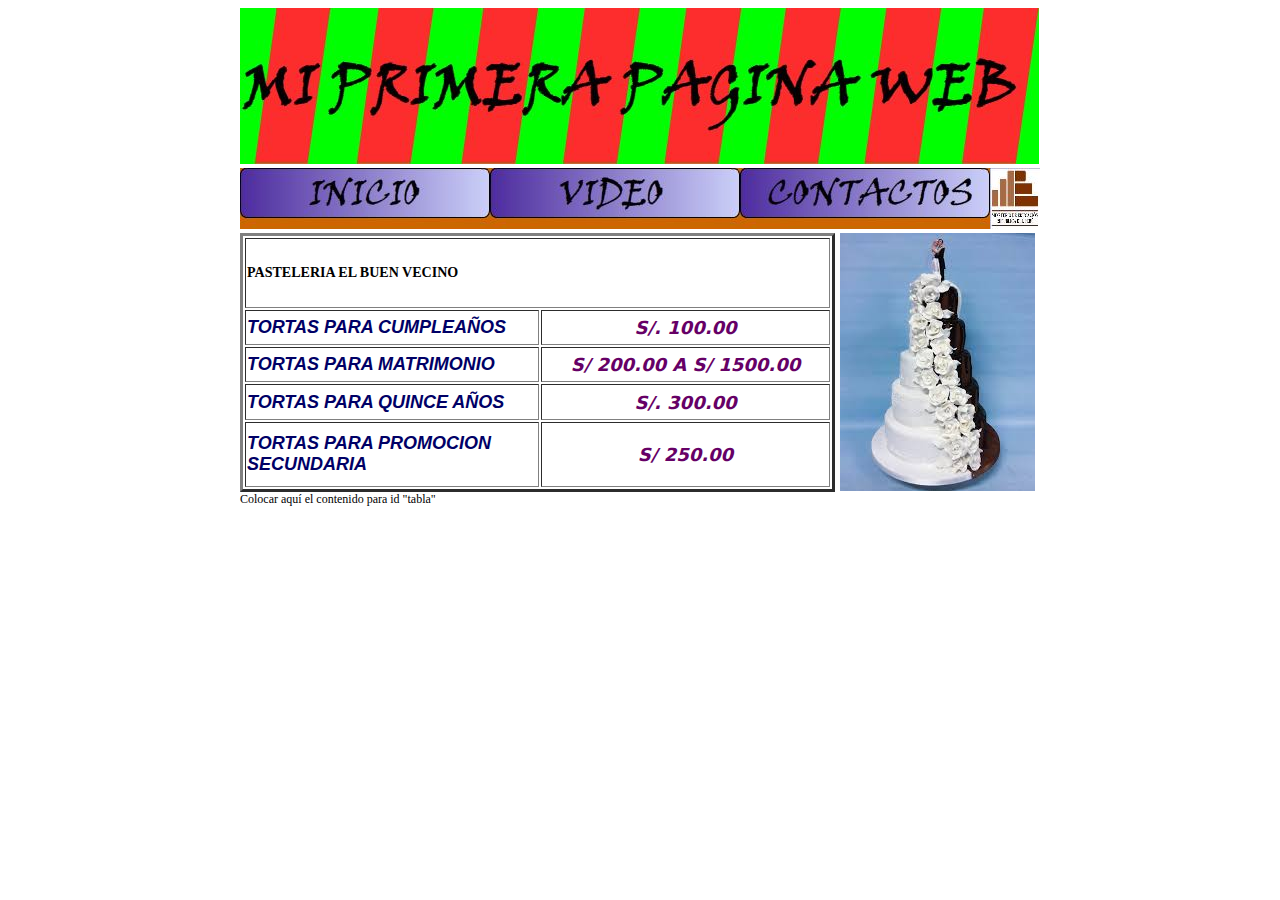
<file: index.html>
<!doctype html>
<html>
<head>
<meta charset="utf-8">
<title>MIGAJITA</title>
<link href="stilos.css" rel="stylesheet" type="text/css">
<style type="text/css">
body,td,th {
	font-size: 12px;
}
</style>
<script type="text/javascript">
function MM_preloadImages() { //v3.0
  var d=document; if(d.images){ if(!d.MM_p) d.MM_p=new Array();
    var i,j=d.MM_p.length,a=MM_preloadImages.arguments; for(i=0; i<a.length; i++)
    if (a[i].indexOf("#")!=0){ d.MM_p[j]=new Image; d.MM_p[j++].src=a[i];}}
}
function MM_swapImgRestore() { //v3.0
  var i,x,a=document.MM_sr; for(i=0;a&&i<a.length&&(x=a[i])&&x.oSrc;i++) x.src=x.oSrc;
}
function MM_findObj(n, d) { //v4.01
  var p,i,x;  if(!d) d=document; if((p=n.indexOf("?"))>0&&parent.frames.length) {
    d=parent.frames[n.substring(p+1)].document; n=n.substring(0,p);}
  if(!(x=d[n])&&d.all) x=d.all[n]; for (i=0;!x&&i<d.forms.length;i++) x=d.forms[i][n];
  for(i=0;!x&&d.layers&&i<d.layers.length;i++) x=MM_findObj(n,d.layers[i].document);
  if(!x && d.getElementById) x=d.getElementById(n); return x;
}

function MM_swapImage() { //v3.0
  var i,j=0,x,a=MM_swapImage.arguments; document.MM_sr=new Array; for(i=0;i<(a.length-2);i+=3)
   if ((x=MM_findObj(a[i]))!=null){document.MM_sr[j++]=x; if(!x.oSrc) x.oSrc=x.src; x.src=a[i+2];}
}
</script>
</head>

<body bgcolor="#FFFFFF" onLoad="MM_preloadImages('imagenes/INICIO1.jpg','imagenes/VIDEO.jpg','imagenes/CONTACTO.jpg')">
<div id="cuerpo">
  <div id="cabecera">
    <div id="banner"><img src="imagenes/BANNER1.jpg" width="799" height="156"  alt=""/></div>
    <div id="botones"><a href="file:///E|/paginas creadas CC/pagina uno/index.html" onMouseOut="MM_swapImgRestore()" onMouseOver="MM_swapImage('Image2','','imagenes/INICIO1.jpg',1)"><img src="imagenes/INICIO1.jpg" alt="" width="250" height="61" id="Image2"></a><a href="file:///E|/paginas creadas CC/pagina uno/videos.html" onMouseOut="MM_swapImgRestore()" onMouseOver="MM_swapImage('Image3','','imagenes/VIDEO.jpg',1)"><img src="imagenes/VIDEO1.jpg" alt="" width="250" height="61" id="Image3"></a><a href="file:///E|/paginas creadas CC/pagina uno/contactos.html" onMouseOut="MM_swapImgRestore()" onMouseOver="MM_swapImage('Image4','','imagenes/CONTACTO.jpg',1)"><img src="imagenes/CONTACTO1.jpg" alt="" width="250" height="61" id="Image4"></a><a href="http://www.minedu.gob.pe"><img src="imagenes/MINEDU.jpg" width="50" height="61"  alt=""/></a></div>
  </div>
  <div id="contenido">
    <div id="COMENTARIOS">
      <div id="tabla">
        <table width="595" height="259" border="3">
          <tr>
            <td colspan="2"><h3>PASTELERIA EL BUEN VECINO</h3></td>
          </tr>
          <tr>
            <td width="290" class="FUENTE1">TORTAS PARA CUMPLEAÑOS</td>
            <td width="285" class="FUENTE2">S/. 100.00</td>
          </tr>
          <tr>
            <td class="FUENTE1">TORTAS PARA MATRIMONIO</td>
            <td class="FUENTE2">S/ 200.00 A S/ 1500.00</td>
          </tr>
          <tr>
            <td class="FUENTE1">TORTAS PARA QUINCE AÑOS</td>
            <td class="FUENTE2">S/. 300.00</td>
          </tr>
          <tr>
            <td class="FUENTE1">TORTAS PARA PROMOCION SECUNDARIA</td>
            <td class="FUENTE2">S/ 250.00</td>
          </tr>
        </table>
      Colocar aquí el contenido para  id "tabla"</div>
      <div id="fotos"><img src="imagenes/pastel boda.jpg" width="195" height="258"  alt=""/></div>
    </div>
  </div>
</div>
</body>
</html>
</file>
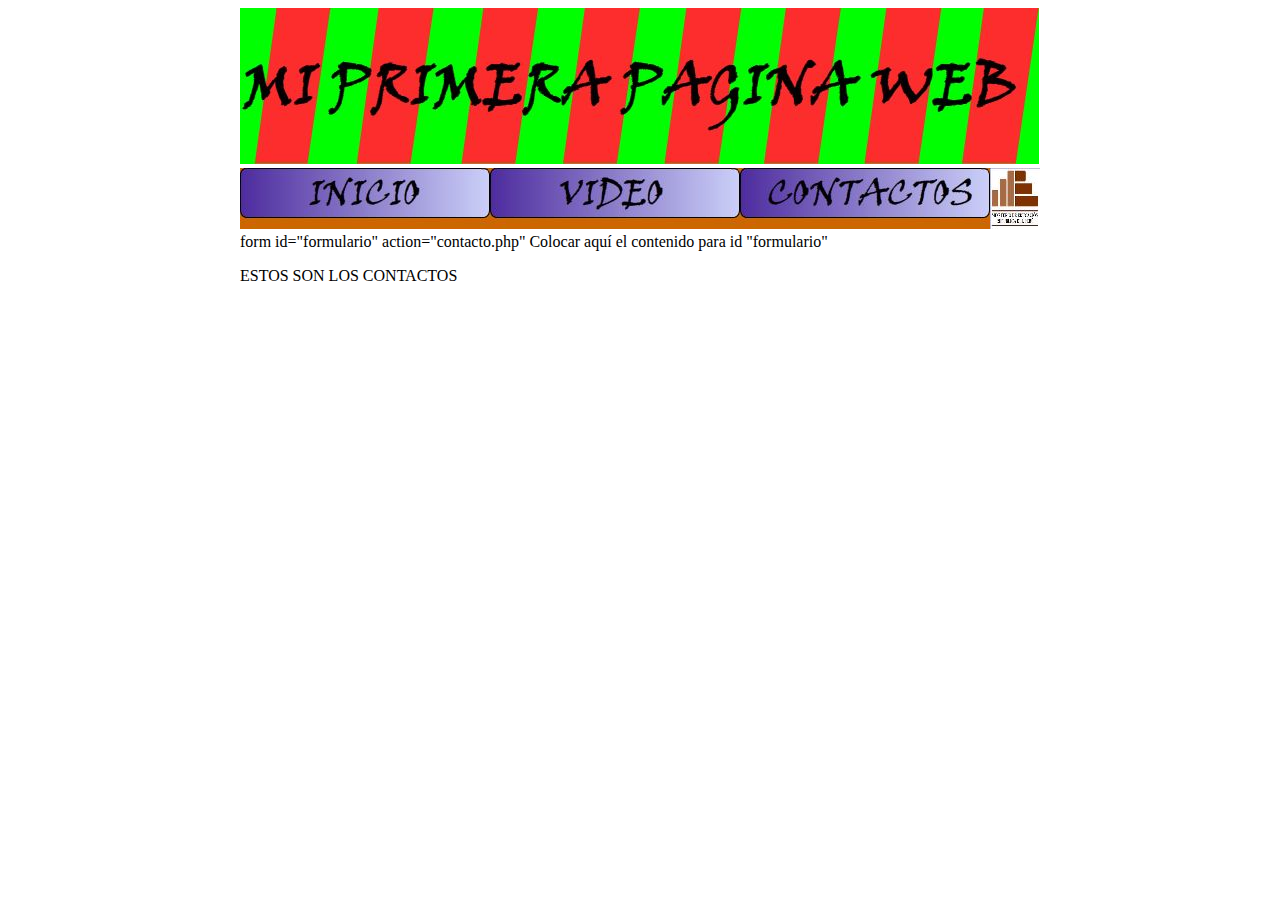
<file: contactos.html>
<!doctype html>
<html>
<head>
<meta charset="utf-8">
<title>MIGAJITA</title>
<link href="stilos.css" rel="stylesheet" type="text/css">
<script type="text/javascript">
function MM_preloadImages() { //v3.0
  var d=document; if(d.images){ if(!d.MM_p) d.MM_p=new Array();
    var i,j=d.MM_p.length,a=MM_preloadImages.arguments; for(i=0; i<a.length; i++)
    if (a[i].indexOf("#")!=0){ d.MM_p[j]=new Image; d.MM_p[j++].src=a[i];}}
}
function MM_swapImgRestore() { //v3.0
  var i,x,a=document.MM_sr; for(i=0;a&&i<a.length&&(x=a[i])&&x.oSrc;i++) x.src=x.oSrc;
}
function MM_findObj(n, d) { //v4.01
  var p,i,x;  if(!d) d=document; if((p=n.indexOf("?"))>0&&parent.frames.length) {
    d=parent.frames[n.substring(p+1)].document; n=n.substring(0,p);}
  if(!(x=d[n])&&d.all) x=d.all[n]; for (i=0;!x&&i<d.forms.length;i++) x=d.forms[i][n];
  for(i=0;!x&&d.layers&&i<d.layers.length;i++) x=MM_findObj(n,d.layers[i].document);
  if(!x && d.getElementById) x=d.getElementById(n); return x;
}

function MM_swapImage() { //v3.0
  var i,j=0,x,a=MM_swapImage.arguments; document.MM_sr=new Array; for(i=0;i<(a.length-2);i+=3)
   if ((x=MM_findObj(a[i]))!=null){document.MM_sr[j++]=x; if(!x.oSrc) x.oSrc=x.src; x.src=a[i+2];}
}
</script>
</head>

<body onLoad="MM_preloadImages('imagenes/INICIO1.jpg','imagenes/VIDEO.jpg','imagenes/CONTACTO.jpg')">
<div id="cuerpo">
  <div id="cabecera">
    <div id="banner"><img src="imagenes/BANNER1.jpg" width="799" height="156"  alt=""/></div>
    <div id="botones"><a href="file:///E|/paginas creadas CC/pagina uno/index.html" onMouseOut="MM_swapImgRestore()" onMouseOver="MM_swapImage('Image2','','imagenes/INICIO1.jpg',1)"><img src="imagenes/INICIO1.jpg" alt="" width="250" height="61" id="Image2"></a><a href="file:///E|/paginas creadas CC/pagina uno/videos.html" onMouseOut="MM_swapImgRestore()" onMouseOver="MM_swapImage('Image3','','imagenes/VIDEO.jpg',1)"><img src="imagenes/VIDEO1.jpg" alt="" width="250" height="61" id="Image3"></a><a href="file:///E|/paginas creadas CC/pagina uno/contactos.html" onMouseOut="MM_swapImgRestore()" onMouseOver="MM_swapImage('Image4','','imagenes/CONTACTO.jpg',1)"><img src="imagenes/CONTACTO1.jpg" alt="" width="250" height="61" id="Image4"></a><a href="http://www.minedu.gob.pe"><img src="imagenes/MINEDU.jpg" width="50" height="61"  alt=""/></a></div>
  </div>
  <div id="contenido">
    <div id="cajadeformulario">
    	form id="formulario" action="contacto.php"
    
    Colocar aquí el contenido para  id "formulario"</div>
    <p>ESTOS SON LOS CONTACTOS</p>
  </div>
</div>
</body>
</html>
</file>
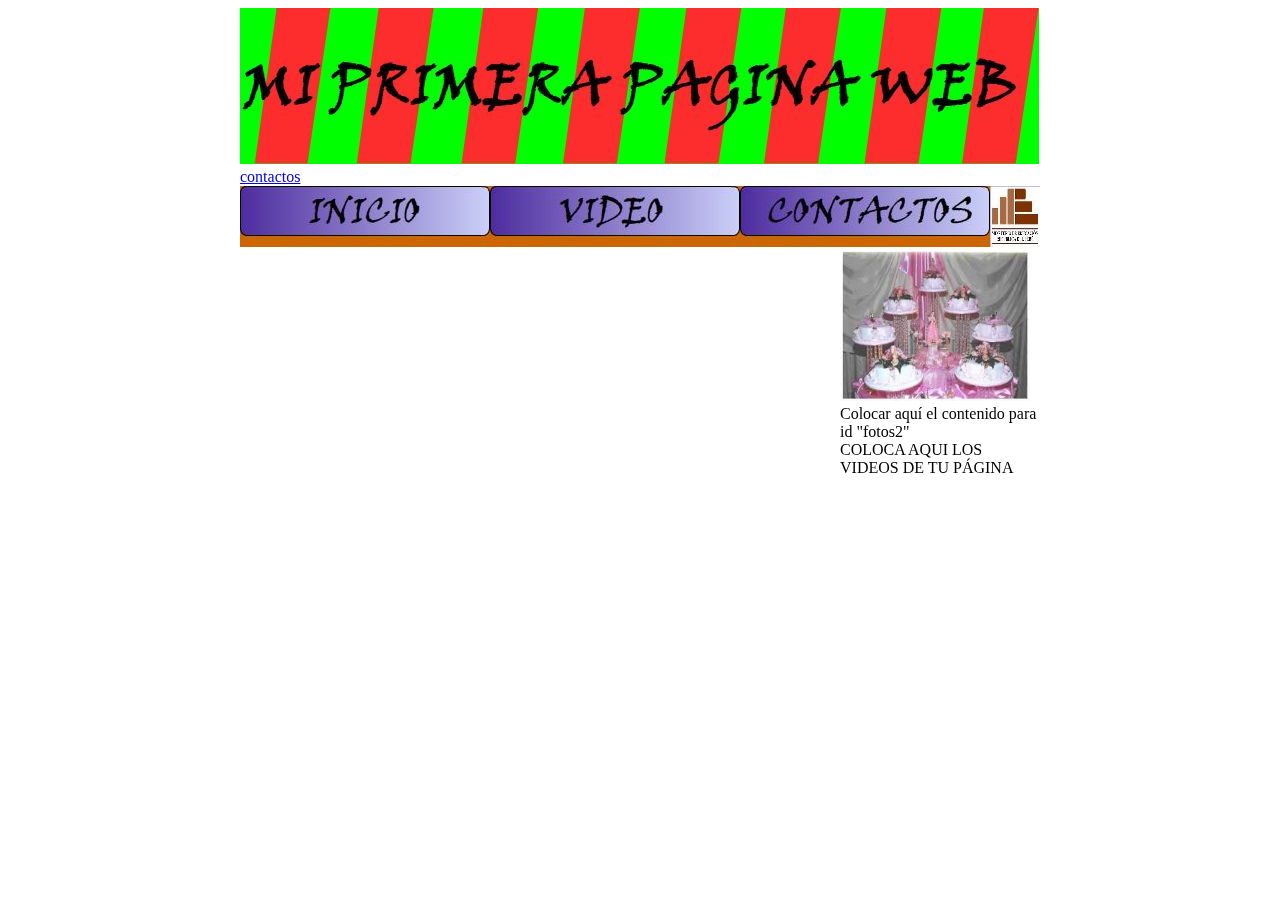
<file: videos.html>
<!doctype html>
<html>
<head>
<meta charset="utf-8">
<title>MIGAJITA</title>
<link href="stilos.css" rel="stylesheet" type="text/css">
<script type="text/javascript">
function MM_preloadImages() { //v3.0
  var d=document; if(d.images){ if(!d.MM_p) d.MM_p=new Array();
    var i,j=d.MM_p.length,a=MM_preloadImages.arguments; for(i=0; i<a.length; i++)
    if (a[i].indexOf("#")!=0){ d.MM_p[j]=new Image; d.MM_p[j++].src=a[i];}}
}
function MM_swapImgRestore() { //v3.0
  var i,x,a=document.MM_sr; for(i=0;a&&i<a.length&&(x=a[i])&&x.oSrc;i++) x.src=x.oSrc;
}
function MM_findObj(n, d) { //v4.01
  var p,i,x;  if(!d) d=document; if((p=n.indexOf("?"))>0&&parent.frames.length) {
    d=parent.frames[n.substring(p+1)].document; n=n.substring(0,p);}
  if(!(x=d[n])&&d.all) x=d.all[n]; for (i=0;!x&&i<d.forms.length;i++) x=d.forms[i][n];
  for(i=0;!x&&d.layers&&i<d.layers.length;i++) x=MM_findObj(n,d.layers[i].document);
  if(!x && d.getElementById) x=d.getElementById(n); return x;
}

function MM_swapImage() { //v3.0
  var i,j=0,x,a=MM_swapImage.arguments; document.MM_sr=new Array; for(i=0;i<(a.length-2);i+=3)
   if ((x=MM_findObj(a[i]))!=null){document.MM_sr[j++]=x; if(!x.oSrc) x.oSrc=x.src; x.src=a[i+2];}
}
</script>
</head>

<body onLoad="MM_preloadImages('imagenes/INICIO1.jpg','imagenes/VIDEO.jpg','imagenes/CONTACTO.jpg')">
<div id="cuerpo">
  <div id="cabecera">
    <div id="banner"><img src="imagenes/BANNER1.jpg" width="799" height="156"  alt=""/><a href="file:///E|/paginas creadas CC/pagina uno/contactos.html">contactos</a></div>
    <div id="botones"><a href="file:///E|/paginas creadas CC/pagina uno/index.html" onMouseOut="MM_swapImgRestore()" onMouseOver="MM_swapImage('Image2','','imagenes/INICIO1.jpg',1)"><img src="imagenes/INICIO1.jpg" alt="" width="250" height="61" id="Image2"></a><a href="file:///E|/paginas creadas CC/pagina uno/videos.html" onMouseOut="MM_swapImgRestore()" onMouseOver="MM_swapImage('Image3','','imagenes/VIDEO.jpg',1)"><img src="imagenes/VIDEO1.jpg" alt="" width="250" height="61" id="Image3"></a><a href="file:///E|/paginas creadas CC/pagina uno/contactos.html" onMouseOut="MM_swapImgRestore()" onMouseOver="MM_swapImage('Image4','','imagenes/CONTACTO.jpg',1)"><img src="imagenes/CONTACTO1.jpg" alt="" width="250" height="61" id="Image4"></a><a href="http://www.minedu.gob.pe"><img src="imagenes/MINEDU.jpg" width="50" height="61"  alt=""/></a></div>
  </div>
  <div id="contenido">
    <div id="Videos"> 
      <p>
        <iframe width="560" height="315" src="https://www.youtube.com/embed/rKS7AsBNg80" frameborder="0" allow="accelerometer; autoplay; encrypted-media; gyroscope; picture-in-picture" allowfullscreen></iframe>
      </p>
      <p>&nbsp;</p>
      <p></p>
    </div>
    <div id="fotos2"><img src="imagenes/quince años.jpg" width="190" height="150"  alt=""/>Colocar aquí el contenido para  id "fotos2"</div>
  COLOCA AQUI LOS VIDEOS DE TU PÁGINA</div>
</div>
</body>
</html>
</file>
<file: stilos.css>
@charset "utf-8";
#cuerpo {
	width: 800px;
	margin-left: auto;
	margin-right: auto;
}
#tabla {
	width: 600px;
	float: left;
}
#fotos {
	width: 200px;
	float: right;
}
.FUENTE1 {
	color: #000066;
	font-family: Impact, Haettenschweiler, "Franklin Gothic Bold", "Arial Black", sans-serif;
	font-style: italic;
	font-variant: normal;
	font-weight: bold;
	font-size: large;
}
.FUENTE2 {
	color: #660066;
	font-family: "Lucida Grande", "Lucida Sans Unicode", "Lucida Sans", "DejaVu Sans", Verdana, sans-serif;
	font-style: oblique;
	font-weight: bold;
	font-size: large;
	text-align: center;
}
#Videos {
	width: 600px;
	float: left;
}
#fotos2 {
	width: 200px;
	float: right;
}
</file>
